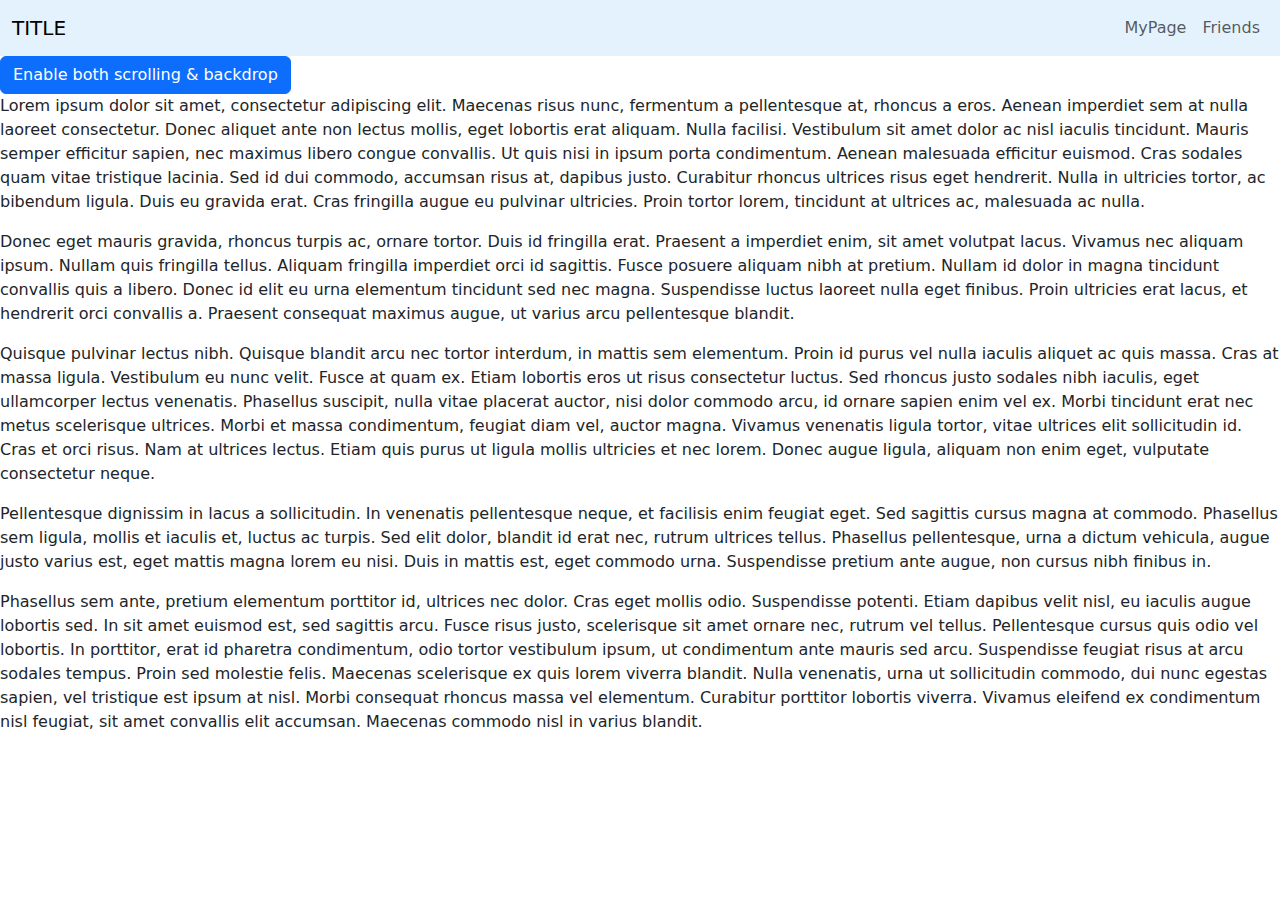
<file: bootstrap_test/index.html>
<!DOCTYPE html>
<html lang="en">
	<head>
		<meta charset="UTF-8">
		<meta name="viewport" content="width=device-width, initial-scale=1.0">
		<title>Bootstrap Test</title>
		<!-- bootstrap css -->
		<link rel="stylesheet" href="./src/bootstrap/bootstrap.css">
		<link rel="stylesheet" href="./src/bootstrap/bootstrap.min.css">
	</head>
	<body>
		<!-- navbar bootstrap -->
		<nav class="navbar navbar-expand sticky-top" style="background-color: #e3f2fd;">
			<div class="container-fluid">
				<a class="navbar-brand" href="#">TITLE</a>
				<div class="collapse navbar-collapse justify-content-end" id="navbarNavAltMarkup">
					<div class="navbar-nav">
					<a class="nav-link" href="#">MyPage</a>
					<a class="nav-link" href="#">Friends</a>
					</div>
				</div>
			</div>
		</nav>
		<main>
			<button class="btn btn-primary" type="button" data-bs-toggle="offcanvas" data-bs-target="#offcanvasWithBothOptions" aria-controls="offcanvasWithBothOptions">Enable both scrolling & backdrop</button>

			<div class="offcanvas offcanvas-start" data-bs-scroll="true" tabindex="-1" id="offcanvasWithBothOptions" aria-labelledby="offcanvasWithBothOptionsLabel">
			<div class="offcanvas-header">
				<h5 class="offcanvas-title" id="offcanvasWithBothOptionsLabel">Backdrop with scrolling</h5>
				<button type="button" class="btn-close" data-bs-dismiss="offcanvas" aria-label="Close"></button>
			</div>
			<div class="offcanvas-body">
				<p>Try scrolling the rest of the page to see this option in action.</p>
			</div>
			</div>
			<p>Lorem ipsum dolor sit amet, consectetur adipiscing elit. Maecenas risus nunc, fermentum a pellentesque at, rhoncus a eros. Aenean imperdiet sem at nulla laoreet consectetur. Donec aliquet ante non lectus mollis, eget lobortis erat aliquam. Nulla facilisi. Vestibulum sit amet dolor ac nisl iaculis tincidunt. Mauris semper efficitur sapien, nec maximus libero congue convallis. Ut quis nisi in ipsum porta condimentum. Aenean malesuada efficitur euismod. Cras sodales quam vitae tristique lacinia. Sed id dui commodo, accumsan risus at, dapibus justo. Curabitur rhoncus ultrices risus eget hendrerit. Nulla in ultricies tortor, ac bibendum ligula. Duis eu gravida erat. Cras fringilla augue eu pulvinar ultricies. Proin tortor lorem, tincidunt at ultrices ac, malesuada ac nulla.</p>
			<p>Donec eget mauris gravida, rhoncus turpis ac, ornare tortor. Duis id fringilla erat. Praesent a imperdiet enim, sit amet volutpat lacus. Vivamus nec aliquam ipsum. Nullam quis fringilla tellus. Aliquam fringilla imperdiet orci id sagittis. Fusce posuere aliquam nibh at pretium. Nullam id dolor in magna tincidunt convallis quis a libero. Donec id elit eu urna elementum tincidunt sed nec magna. Suspendisse luctus laoreet nulla eget finibus. Proin ultricies erat lacus, et hendrerit orci convallis a. Praesent consequat maximus augue, ut varius arcu pellentesque blandit.</p>
			<p>Quisque pulvinar lectus nibh. Quisque blandit arcu nec tortor interdum, in mattis sem elementum. Proin id purus vel nulla iaculis aliquet ac quis massa. Cras at massa ligula. Vestibulum eu nunc velit. Fusce at quam ex. Etiam lobortis eros ut risus consectetur luctus. Sed rhoncus justo sodales nibh iaculis, eget ullamcorper lectus venenatis. Phasellus suscipit, nulla vitae placerat auctor, nisi dolor commodo arcu, id ornare sapien enim vel ex. Morbi tincidunt erat nec metus scelerisque ultrices. Morbi et massa condimentum, feugiat diam vel, auctor magna. Vivamus venenatis ligula tortor, vitae ultrices elit sollicitudin id. Cras et orci risus. Nam at ultrices lectus. Etiam quis purus ut ligula mollis ultricies et nec lorem. Donec augue ligula, aliquam non enim eget, vulputate consectetur neque.</p>
			<p>Pellentesque dignissim in lacus a sollicitudin. In venenatis pellentesque neque, et facilisis enim feugiat eget. Sed sagittis cursus magna at commodo. Phasellus sem ligula, mollis et iaculis et, luctus ac turpis. Sed elit dolor, blandit id erat nec, rutrum ultrices tellus. Phasellus pellentesque, urna a dictum vehicula, augue justo varius est, eget mattis magna lorem eu nisi. Duis in mattis est, eget commodo urna. Suspendisse pretium ante augue, non cursus nibh finibus in.</p>
			<p>Phasellus sem ante, pretium elementum porttitor id, ultrices nec dolor. Cras eget mollis odio. Suspendisse potenti. Etiam dapibus velit nisl, eu iaculis augue lobortis sed. In sit amet euismod est, sed sagittis arcu. Fusce risus justo, scelerisque sit amet ornare nec, rutrum vel tellus. Pellentesque cursus quis odio vel lobortis. In porttitor, erat id pharetra condimentum, odio tortor vestibulum ipsum, ut condimentum ante mauris sed arcu. Suspendisse feugiat risus at arcu sodales tempus. Proin sed molestie felis. Maecenas scelerisque ex quis lorem viverra blandit. Nulla venenatis, urna ut sollicitudin commodo, dui nunc egestas sapien, vel tristique est ipsum at nisl. Morbi consequat rhoncus massa vel elementum. Curabitur porttitor lobortis viverra. Vivamus eleifend ex condimentum nisl feugiat, sit amet convallis elit accumsan. Maecenas commodo nisl in varius blandit.</p>
		</main>
		<script type="module" src="./src/bootstrap/bootstrap.js"></script>
		<script type="module" src="./src/bootstrap/bootstrap.min.js"></script>
	</body>
</html>
</file>
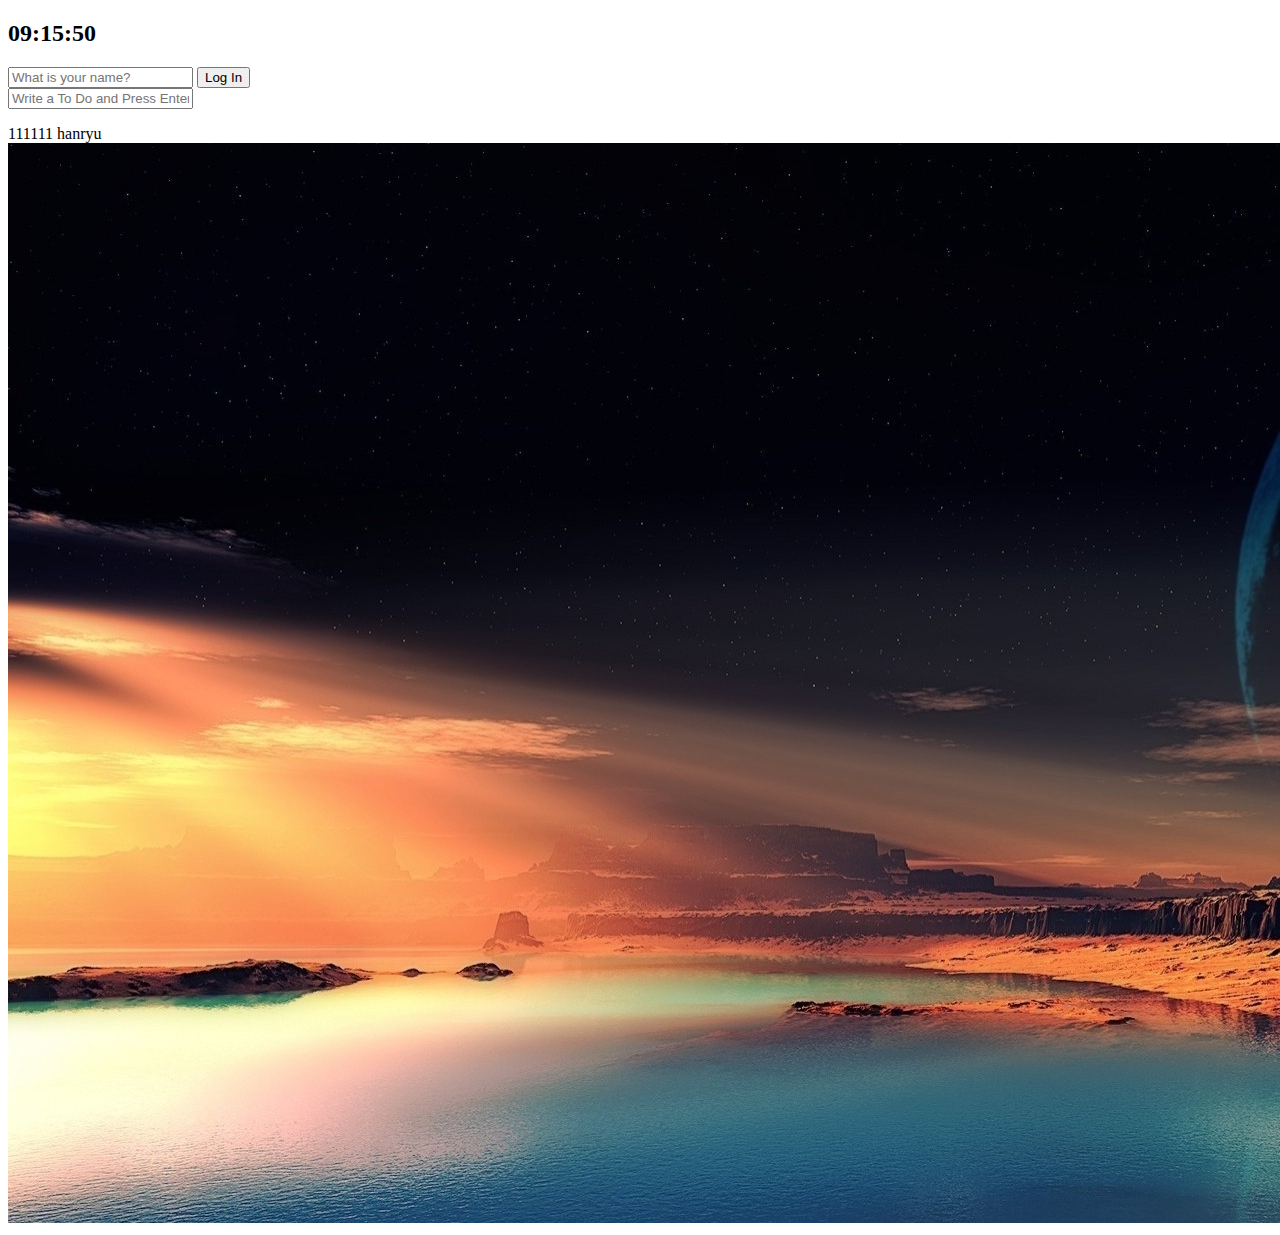
<file: momentum/index.html>
<!DOCTYPE html>
<html lang="en">
<head>
	<meta charset="UTF-8">
	<meta name="viewport" content="width=device-width, initial-scale=1.0">
	<link rel="stylesheet" href="css/style.css">
	<title>Momentum</title>
</head>
<body>
	<h2 id="clock">00:00:00</h2>
	<form class="hidden" id="login-form">
		<input required maxlength="15" type="text" placeholder="What is your name?">
		<input type="submit" value="Log In">
	</form>
	<h1 class="hidden" id="greeting"></h1>
	<form id="todo-form">
		<input type="text" placeholder="Write a To Do and Press Enter" required>
	</form>
	<ul id="todo-list"></ul>
	<div id="quote">
		<span></span>
		<span></span>
	</div>
	<script src="js/greeting.js"></script>
	<script src="js/clock.js"></script>
	<script src="js/quotes.js"></script>
	<script src="js/background.js"></script>
	<script src="js/todo.js"></script>
</body>
</html>
</file>
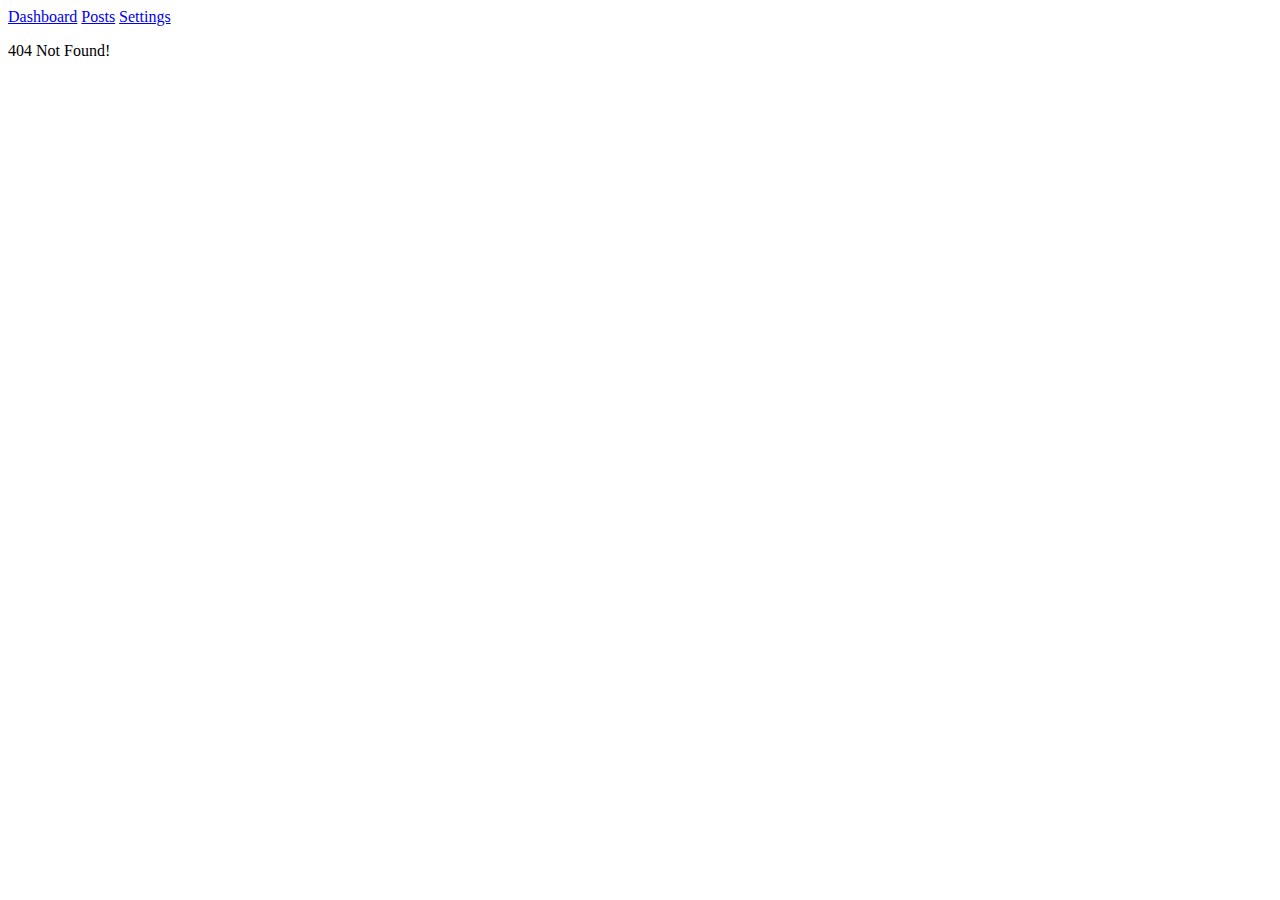
<file: SPA2/index.html>
<!DOCTYPE html>
<html lang="en">
	<head>
		<meta charset="UTF-8">
		<meta name="viewport" content="width=device-width, initial-scale=1.0">
		<title>Single Page App</title>
	</head>
	<body>
		<nav class="nav">
			<a href="/" class="nav__link" data-link>Dashboard</a>
			<a href="/posts" class="nav__link" data-link>Posts</a>
			<a href="/settings" class="nav__link" data-link>Settings</a>
		</nav>

		<div id="app"></div>

		<script type="module" src="./src/js/index.js"></script>
	</body>
</html>
</file>
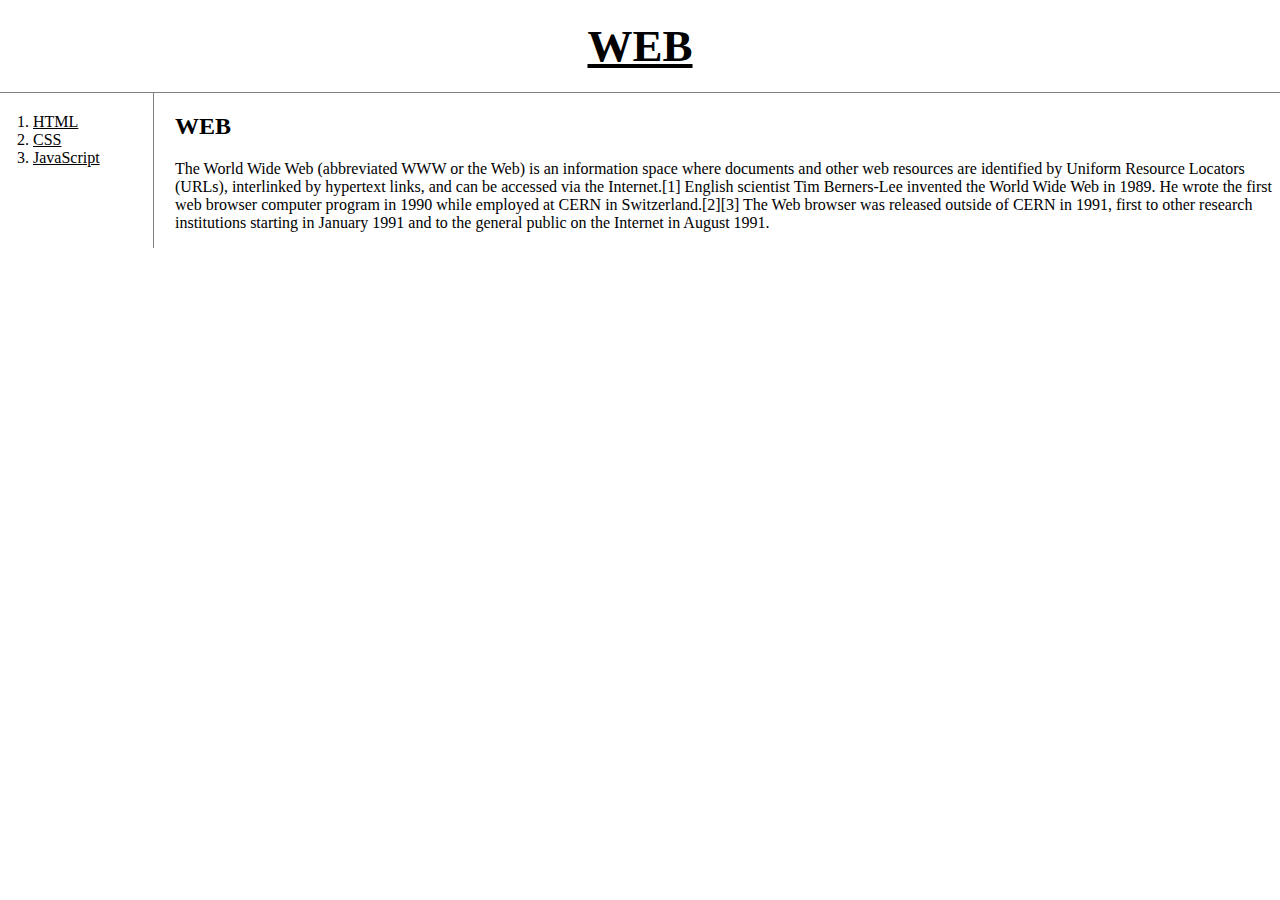
<file: web_opentutorials/index.html>
<!doctype html>
<head>
	<title>WEB1 - html</title>
	<meta charset="utf-8">
	<link rel="stylesheet" href="style.css">
</head>
<body>
	<h1><a href="index.html">WEB</a></h1>
	<div id="grid">
		<ol>
			<li><a href="1.html">HTML</a></li>
			<li><a href="2.html">CSS</a></li>
			<li><a href="3.html">JavaScript</a></li>
		</ol>
		<div id="article">
			<h2>WEB</h2>
			<p>The World Wide Web (abbreviated WWW or the Web) is an information space where documents and other web resources are identified by Uniform Resource Locators (URLs), interlinked by hypertext links, and can be accessed via the Internet.[1] English scientist Tim Berners-Lee invented the World Wide Web in 1989. He wrote the first web browser computer program in 1990 while employed at CERN in Switzerland.[2][3] The Web browser was released outside of CERN in 1991, first to other research institutions starting in January 1991 and to the general public on the Internet in August 1991.</p>
		</div>
	</div>
</body>
</html>
</file>
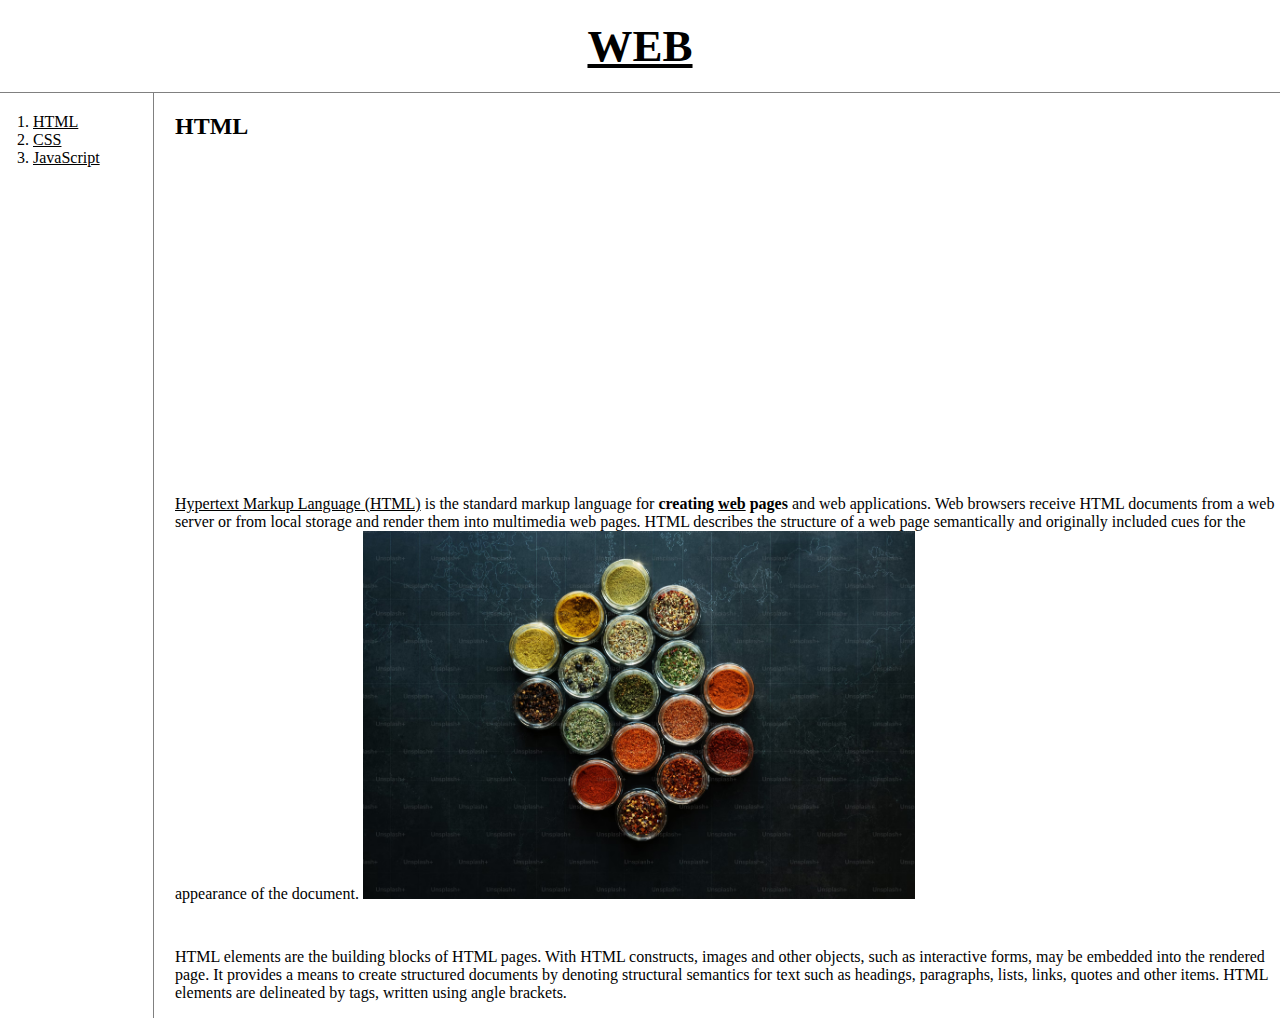
<file: web_opentutorials/1.html>
<!doctype html>
<head>
	<title>WEB1 - html</title>
	<meta charset="utf-8">
	<link rel="stylesheet" href="style.css">
</head>
<body>
	<h1><a href="index.html">WEB</a></h1>
	<div id="grid">
		<ol>
			<li><a href="1.html">HTML</a></li>
			<li><a href="2.html">CSS</a></li>
			<li><a href="3.html">JavaScript</a></li>
		</ol>
		<div id="article">
			<h2>HTML</h2>
			<p>
				<iframe width="560" height="315" src="https://www.youtube.com/embed/7T7r_oSp0SE?si=KORz2Pi7dFHO0eaM" title="YouTube video player" frameborder="0" allow="accelerometer; autoplay; clipboard-write; encrypted-media; gyroscope; picture-in-picture; web-share" allowfullscreen></iframe>
			</p>
			<p><a href="https://www.w3.org/TR/html5/" target="_blank" title="html5 specification">Hypertext Markup Language (HTML)</a> is the standard markup language for <strong>creating <u>web</u> pages</strong> and web applications. Web browsers receive HTML documents from a web server or from local storage and render them into multimedia web pages. HTML describes the structure of a web page semantically and originally included cues for the appearance of the document.
			<img src="premium_photo-1705433052991-8ebe1c81ce35.avif" width="50%"></p>
			<p style="margin-top: 45px;">HTML elements are the building blocks of HTML pages. With HTML constructs, images and other objects, such as interactive forms, may be embedded into the rendered page. It provides a means to create structured documents by denoting structural semantics for text such as headings, paragraphs, lists, links, quotes and other items. HTML elements are delineated by tags, written using angle brackets.</p>
		</div>
	</div>
</body>
</html>
</file>
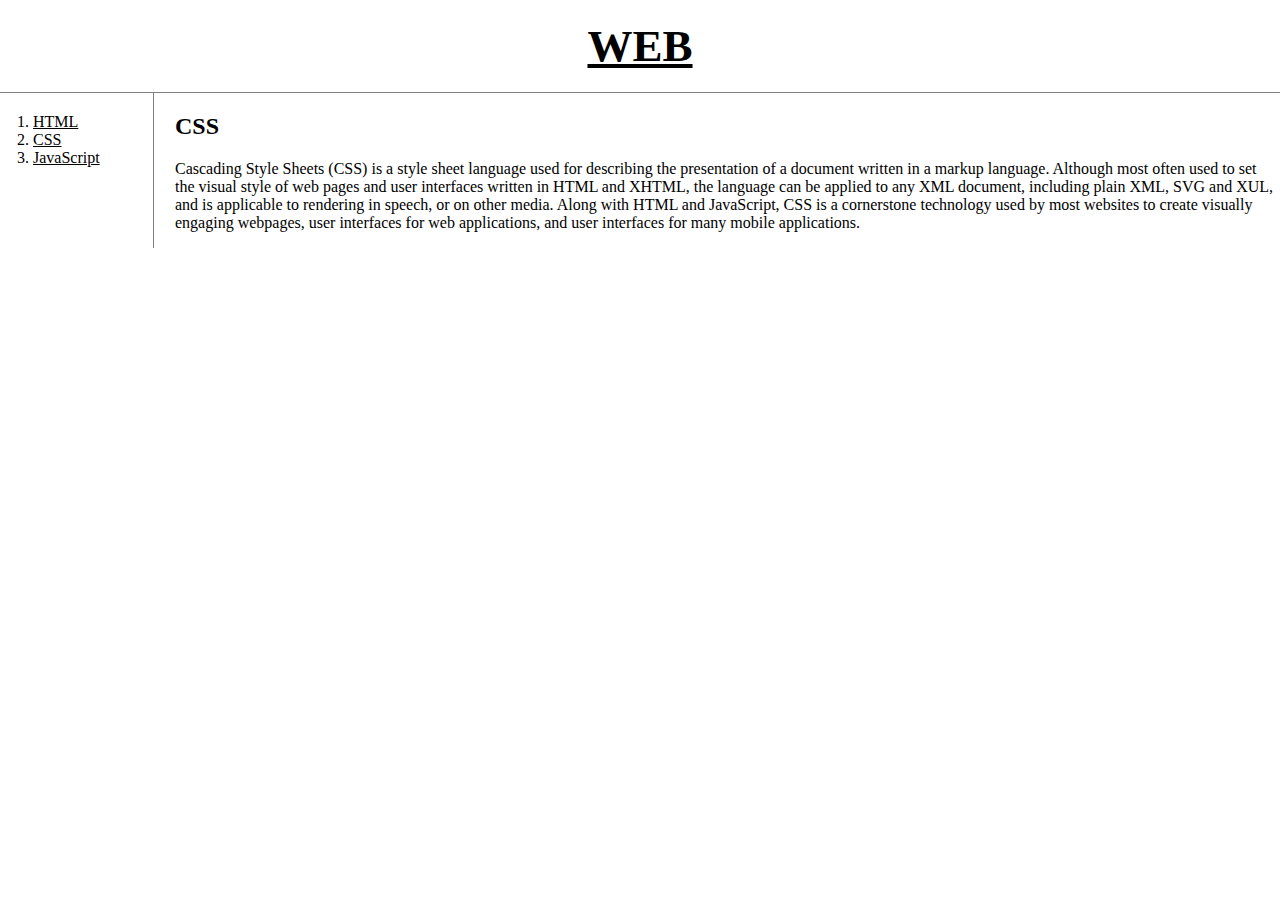
<file: web_opentutorials/2.html>
<!doctype html>
<head>
	<title>WEB1 - CSS</title>
	<meta charset="utf-8">
	<link rel="stylesheet" href="style.css">
</head>
<body>
	<h1><a href="index.html">WEB</a></h1>
	<div id="grid">
		<ol>
			<li><a href="1.html">HTML</a></li>
			<li><a href="2.html">CSS</a></li>
			<li><a href="3.html">JavaScript</a></li>
		</ol>
		<div id="article">
			<h2>CSS</h2>
			<p>Cascading Style Sheets (CSS) is a style sheet language used for describing the presentation of a document written in a markup language. Although most often used to set the visual style of web pages and user interfaces written in HTML and XHTML, the language can be applied to any XML document, including plain XML, SVG and XUL, and is applicable to rendering in speech, or on other media. Along with HTML and JavaScript, CSS is a cornerstone technology used by most websites to create visually engaging webpages, user interfaces for web applications, and user interfaces for many mobile applications.</p>
		</div>
	</div>
</body>
</html>
</file>
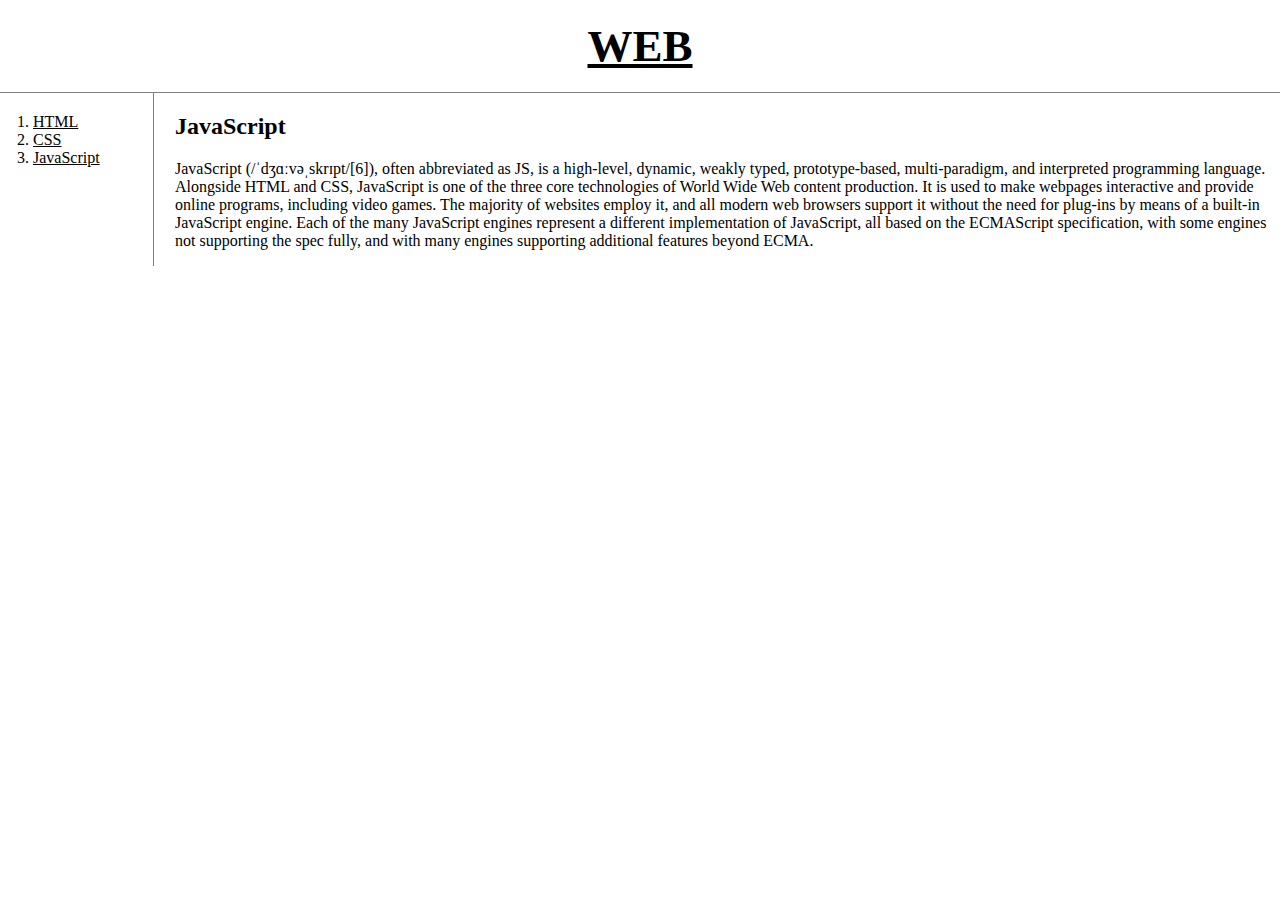
<file: web_opentutorials/3.html>
<!doctype html>
<head>
	<title>WEB1 - JavaScript</title>
	<meta charset="utf-8">
	<link rel="stylesheet" href="style.css">
</head>
<body>
	<h1><a href="index.html">WEB</a></h1>
	<div id="grid">
		<ol>
			<li><a href="1.html">HTML</a></li>
			<li><a href="2.html">CSS</a></li>
			<li><a href="3.html">JavaScript</a></li>
		</ol>
		<div id="article">
			<h2>JavaScript</h2>
			<p>JavaScript (/ˈdʒɑːvəˌskrɪpt/[6]), often abbreviated as JS, is a high-level, dynamic, weakly typed, prototype-based, multi-paradigm, and interpreted programming language. Alongside HTML and CSS, JavaScript is one of the three core technologies of World Wide Web content production. It is used to make webpages interactive and provide online programs, including video games. The majority of websites employ it, and all modern web browsers support it without the need for plug-ins by means of a built-in JavaScript engine. Each of the many JavaScript engines represent a different implementation of JavaScript, all based on the ECMAScript specification, with some engines not supporting the spec fully, and with many engines supporting additional features beyond ECMA.</p>
		</div>
	</div>
</body>
</html>
</file>
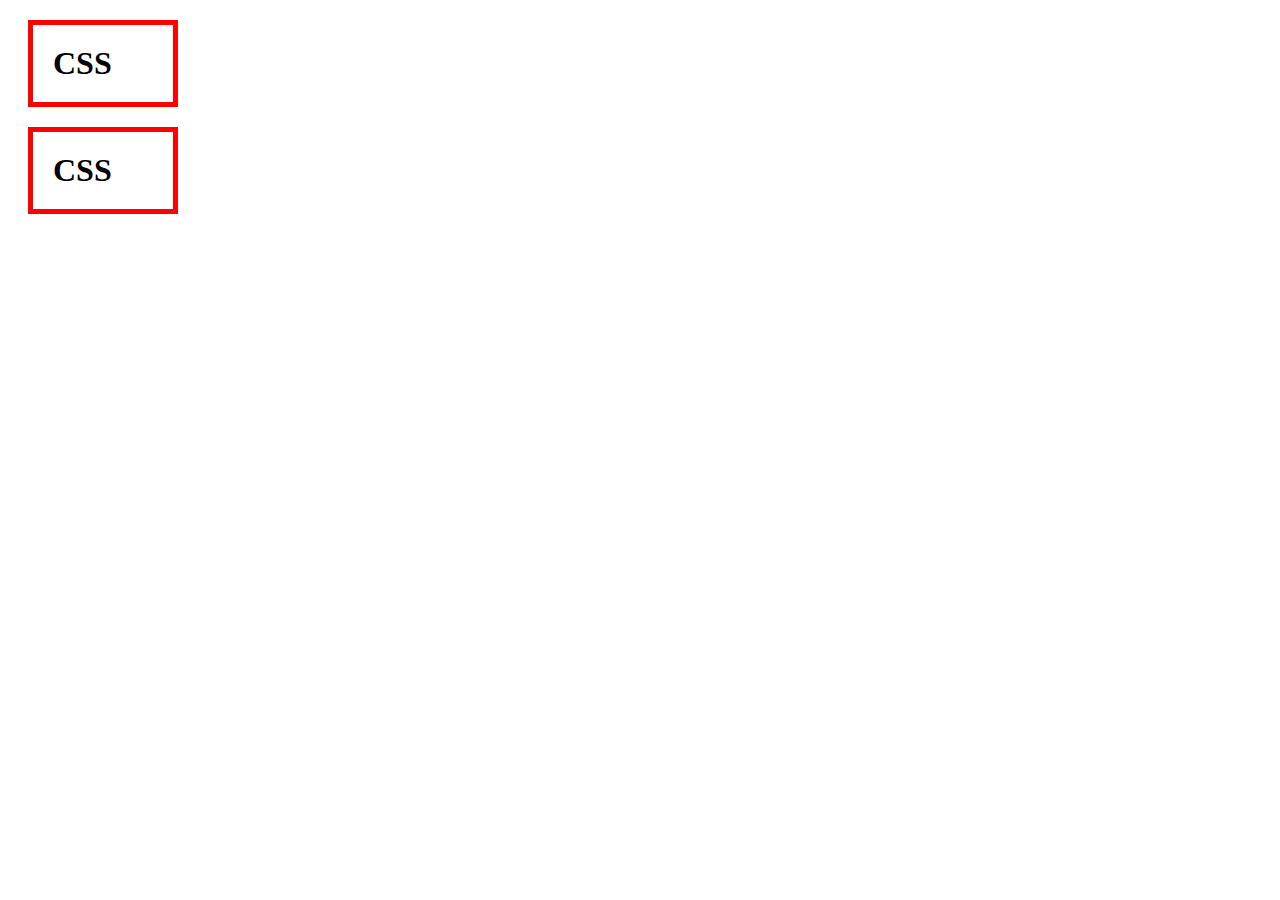
<file: web_opentutorials/box.html>
<html>
	<head>
		<meta charset="utf-8">
		<title></title>
		<style>
			h1 {
				border: 5px solid red;
				padding: 20px;
				margin: 20px;
				display: block;
				width: 100px;
			}
		</style>
	</head>
	<body>
		<h1>CSS</h1>
		<h1>CSS</h1>
	</body>
</html>
</file>
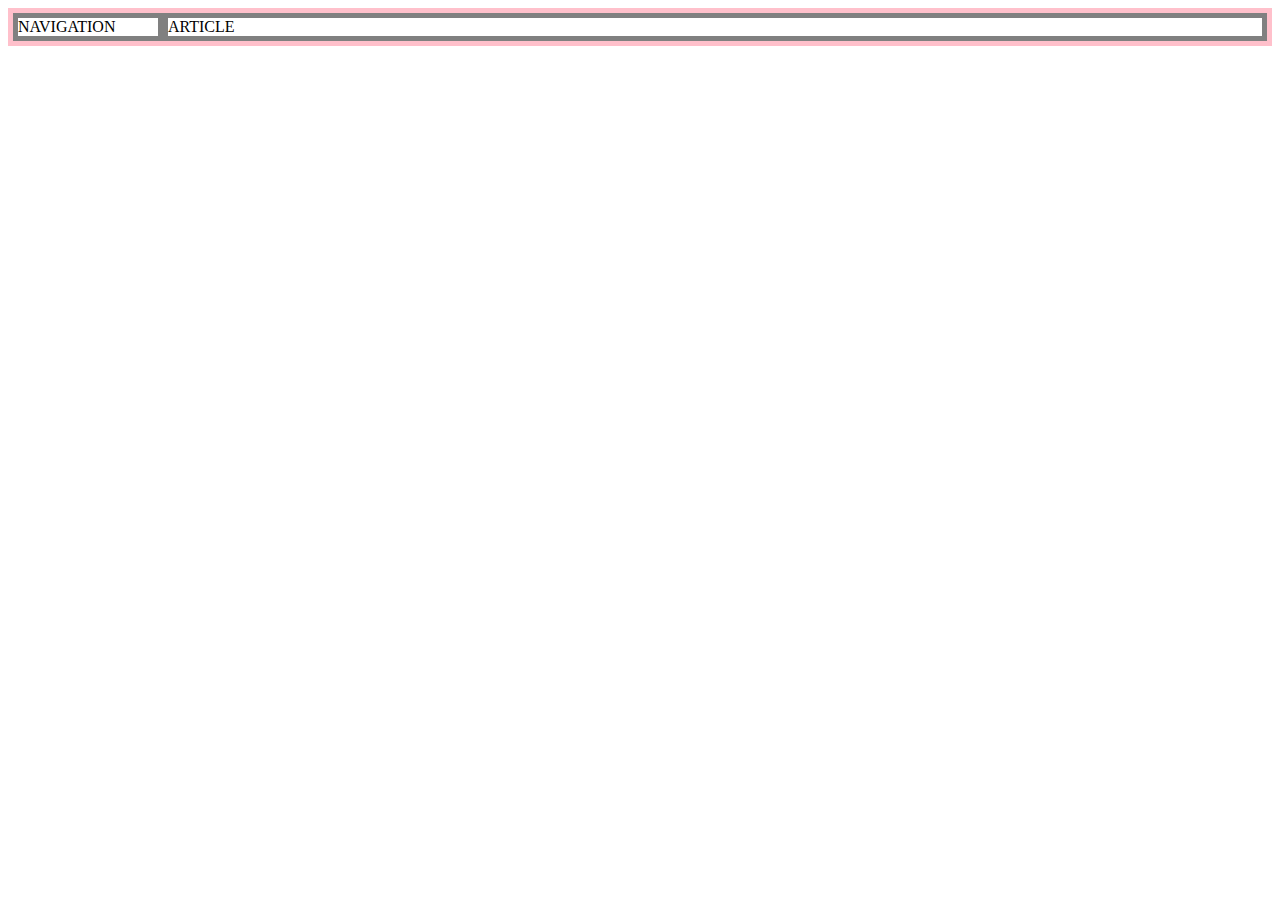
<file: web_opentutorials/grid.html>
<html>
	<head>
		<meta charset="utf-8">
		<title></title>
		<style>
			#grid {
				border: 5px solid pink;
				display: grid;
				grid-template-columns: 150px 1fr;
			}
			div {
				border: 5px solid gray;
			}
		</style>
	</head>
	<body>
		<div id="grid">
			<div>NAVIGATION</div>
			<div>ARTICLE</div>
		</div>
	</body>
</html>
</file>
<file: momentum/css/style.css>
.hidden {
	display: none;
}

/* img {
	position:absolute;
	width:100%;
	height:100%;
	left: 0px;
	top: 0px;
	right:0px;
	bottom:0px;
	z-index: -1;
	opacity:80%;
} */
</file>
<file: web_opentutorials/style.css>
body {
	margin: 0;
}
a {
	color: black;
	/* text-decoration: none; */
}
h1 {
	font-size: 45px;
	text-align: center;
	border-bottom: 1px solid gray;
	margin: 0;
	padding: 20px;
}
ol {
	border-right: 1px solid gray;
	width: 100px;
	margin: 0px;
	padding: 20px;
}
#grid {
	display: grid;
	grid-template-columns: 150px 1fr;
}
#grid ol {
	padding-left: 33px;
}
#grid #article {
	padding-left: 25px;
}
@media(max-width: 800px) {
	#grid {
		display: block;
	}
	ol {
		border-right: none;
	}
	h1 {
		border-bottom: none;
	}
}
</file>
